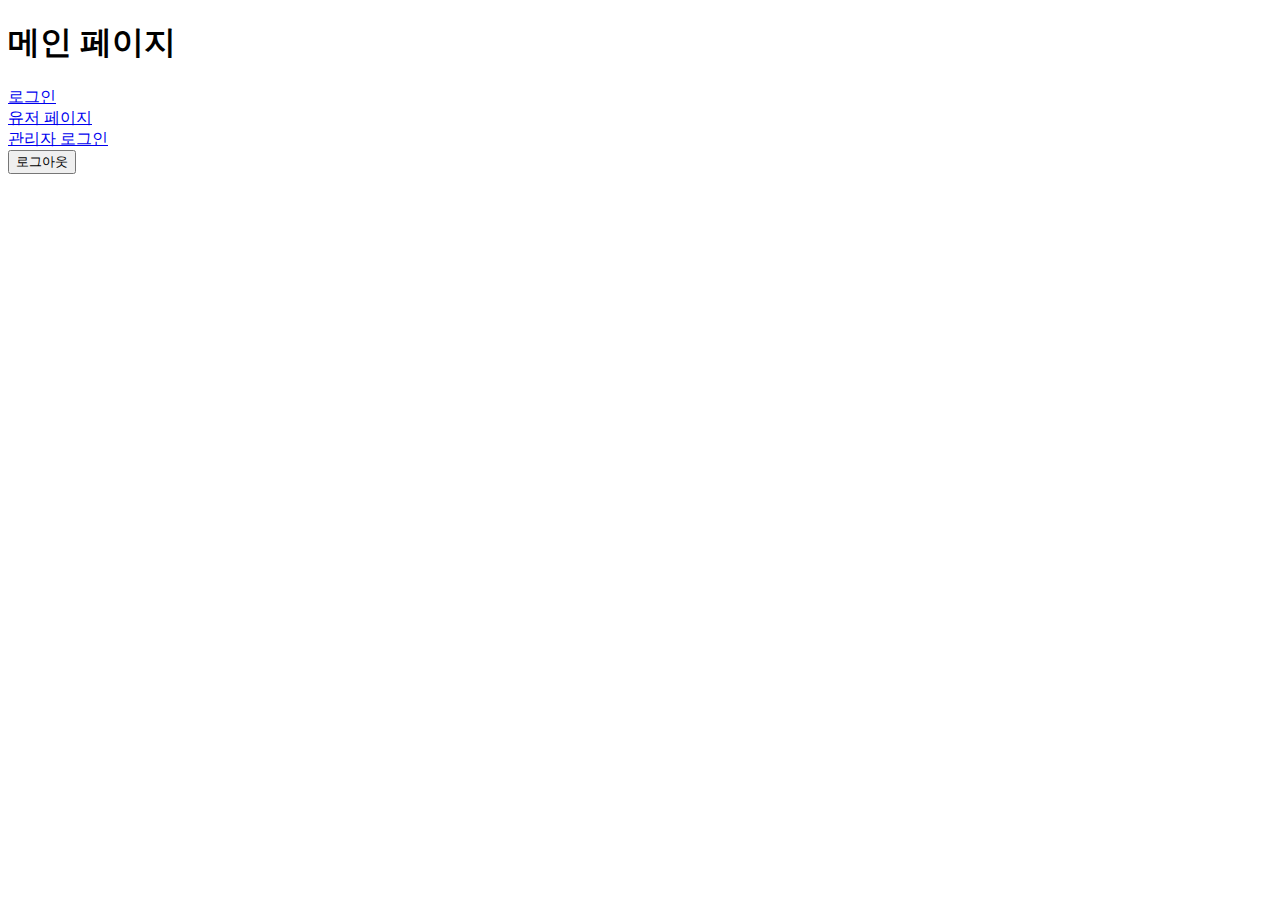
<file: Basic Login/src/main/resources/templates/index.html>
<!doctype html>
<html lang="ko" xmlns:th="http://www.thymeleaf.org" xmlns:sec="http://www.thymeleaf.org/extras/spring-security">
<head>
  <meta charset="utf-8">
  <meta name="viewport" content="width=device-width, initial-scale=1">
  <title>Basic Login</title>
  <link href="https://cdn.jsdelivr.net/npm/bootstrap@5.3.0-alpha1/dist/css/bootstrap.min.css" rel="stylesheet" integrity="sha384-GLhlTQ8iRABdZLl6O3oVMWSktQOp6b7In1Zl3/Jr59b6EGGoI1aFkw7cmDA6j6gD" crossorigin="anonymous">
  <link rel="stylesheet" th:href="@{/css/index.css}">
</head>
<body>
  <div class="container center-contents">
    <div class="row">
      <h1 class="title display-5">메인 페이지</h1>
    </div>
    <div class="links">
      <div class="link" sec:authorize="!authenticated">
        <a href="/login">로그인</a>
      </div>
      <div class="link" sec:authorize="authenticated">
        <a href="/user-page">유저 페이지</a>
      </div>
      <div class="link" sec:authorize="authenticated">
        <a href="/admin-page">관리자 로그인</a>
      </div>
      <div class="link" sec:authorize="authenticated">
        <form th:action="@{/logout}" method="post">
          <button class="btn btn-info" type="submit">로그아웃</button>
        </form>
      </div>
    </div>
  </div>
  <script src="https://cdn.jsdelivr.net/npm/bootstrap@5.3.0-alpha1/dist/js/bootstrap.bundle.min.js" integrity="sha384-w76AqPfDkMBDXo30jS1Sgez6pr3x5MlQ1ZAGC+nuZB+EYdgRZgiwxhTBTkF7CXvN" crossorigin="anonymous"></script>
</body>
</html>
</file>
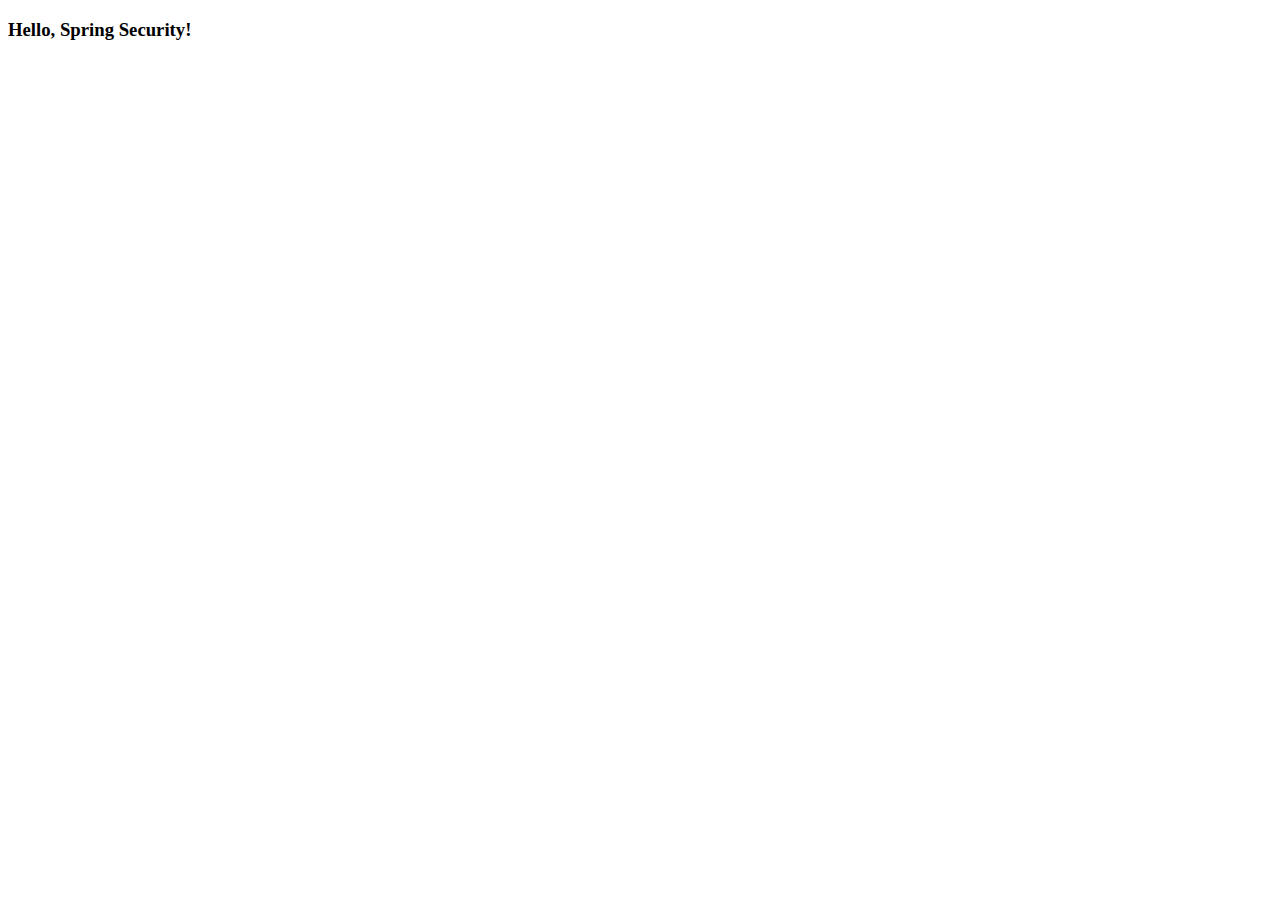
<file: Hello World/src/main/resources/static/index.html>
<!doctype html>
<html lang="ko">
<head>
  <meta charset="UTF-8">
  <meta name="viewport"
        content="width=device-width, user-scalable=no, initial-scale=1.0, maximum-scale=1.0, minimum-scale=1.0">
  <meta http-equiv="X-UA-Compatible" content="ie=edge">
  <title>Hello Spring Security</title>
</head>
<body>
  <h3>Hello, Spring Security!</h3>
</body>
</html>
</file>
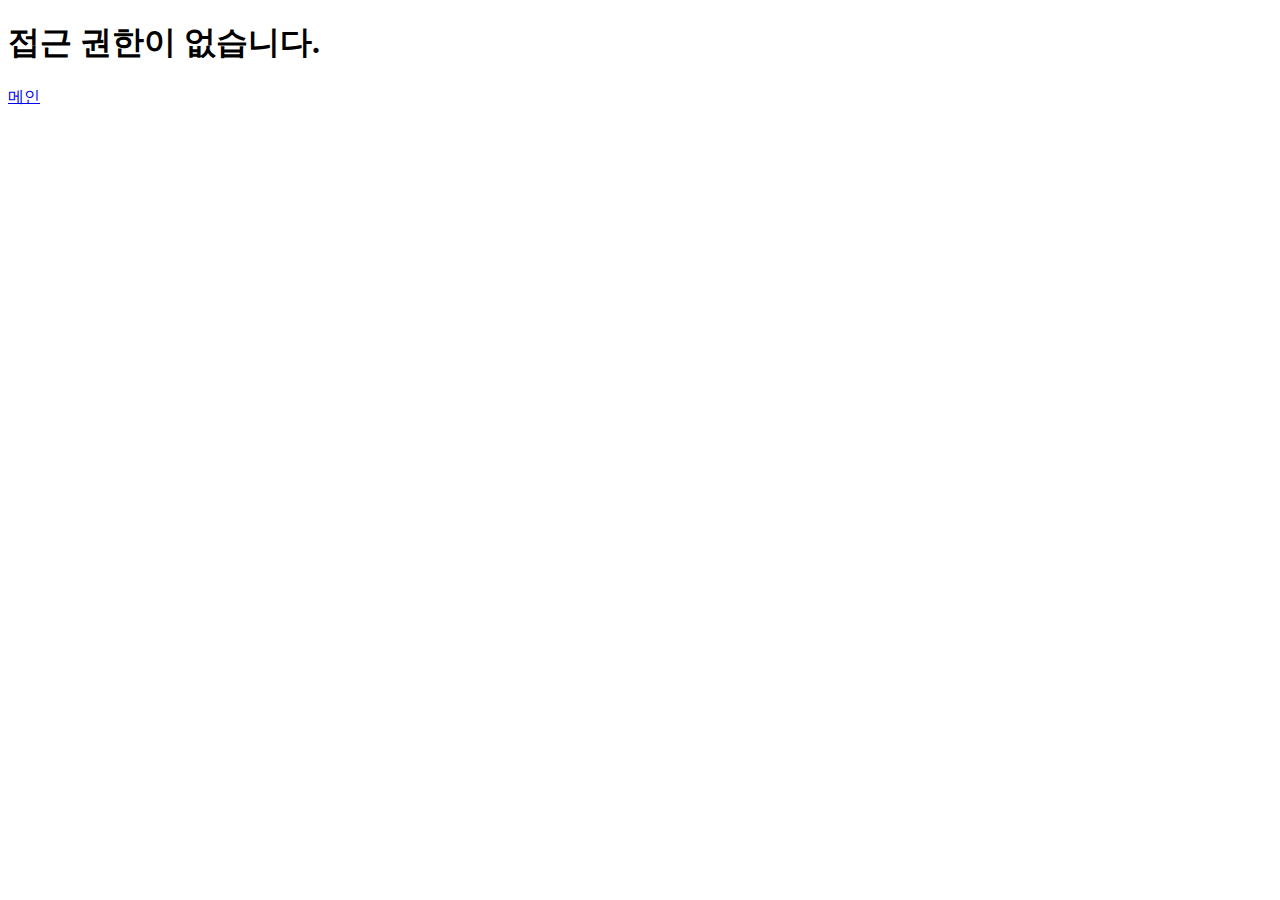
<file: Basic Login/src/main/resources/templates/AccessDenied.html>
<!doctype html>
<html lang="ko" xmlns:th="http://www.thymeleaf.org" xmlns:sec="http://www.thymeleaf.org/extras/spring-security">
<head>
  <meta charset="utf-8">
  <meta name="viewport" content="width=device-width, initial-scale=1">
  <title>Access Denied</title>
  <link href="https://cdn.jsdelivr.net/npm/bootstrap@5.3.0-alpha1/dist/css/bootstrap.min.css" rel="stylesheet" integrity="sha384-GLhlTQ8iRABdZLl6O3oVMWSktQOp6b7In1Zl3/Jr59b6EGGoI1aFkw7cmDA6j6gD" crossorigin="anonymous">
  <link rel="stylesheet" th:href="@{/css/index.css}">
</head>
<body>
  <div class="container center-contents">
    <div class="row">
      <h1 class="title display-5 text-danger">접근 권한이 없습니다.</h1>
    </div>
    <div class="links">
      <div class="link">
        <a href="/">메인</a>
      </div>
    </div>
  </div>
  <script src="https://cdn.jsdelivr.net/npm/bootstrap@5.3.0-alpha1/dist/js/bootstrap.bundle.min.js" integrity="sha384-w76AqPfDkMBDXo30jS1Sgez6pr3x5MlQ1ZAGC+nuZB+EYdgRZgiwxhTBTkF7CXvN" crossorigin="anonymous"></script>
</body>
</html>
</file>
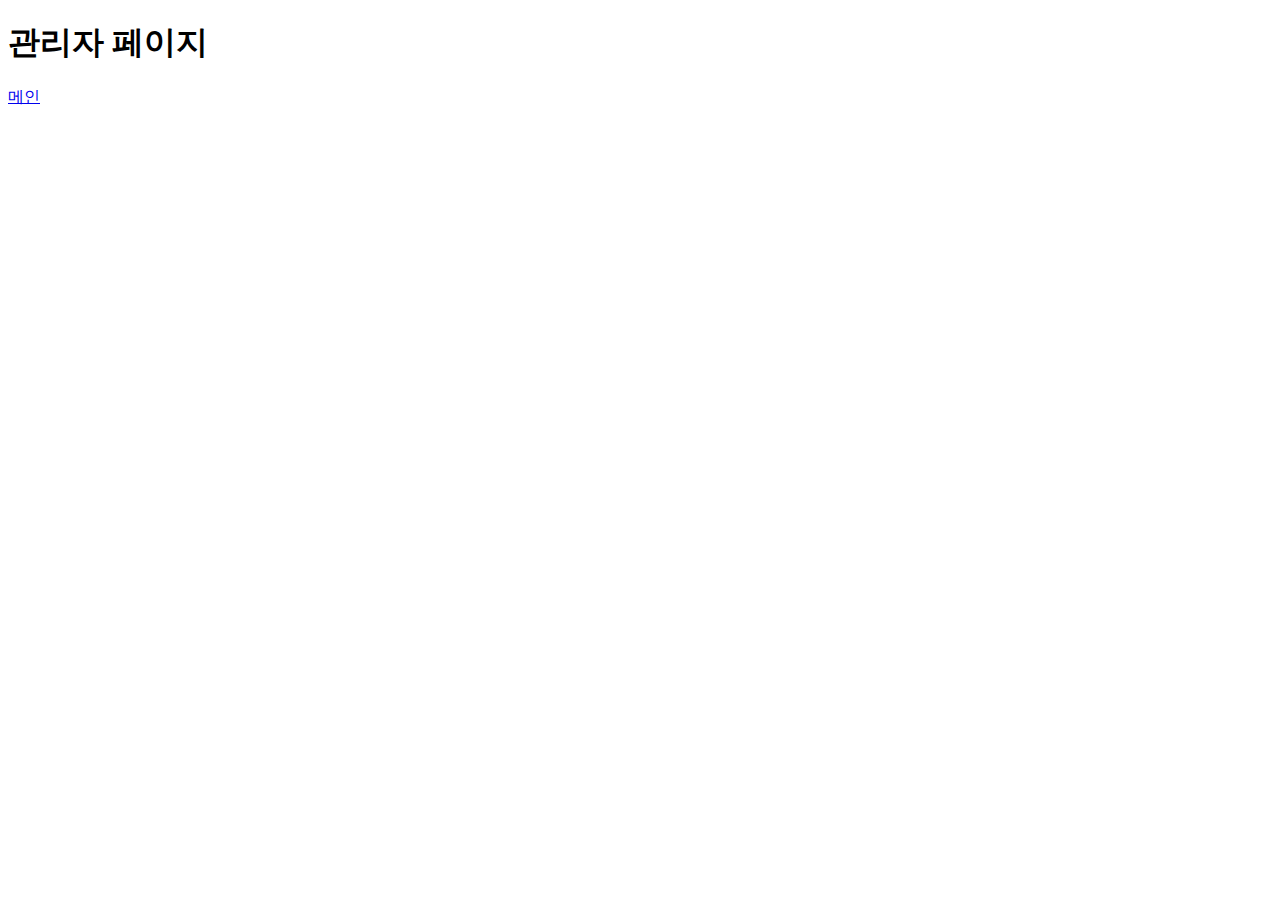
<file: Basic Login/src/main/resources/templates/AdminPage.html>
<!DOCTYPE html>
<html lang="ko" xmlns:th="http://www.thymeleaf.org" xmlns:sec="http://www.thymeleaf.org/extras/spring-security">
<head>
  <meta charset="utf-8">
  <meta name="viewport" content="width=device-width, initial-scale=1">
  <title>Admin Page</title>
  <link href="https://cdn.jsdelivr.net/npm/bootstrap@5.3.0-alpha1/dist/css/bootstrap.min.css" rel="stylesheet" integrity="sha384-GLhlTQ8iRABdZLl6O3oVMWSktQOp6b7In1Zl3/Jr59b6EGGoI1aFkw7cmDA6j6gD" crossorigin="anonymous">
  <link rel="stylesheet" th:href="@{/css/index.css}">
</head>
<body>
  <div class="container center-contents">
    <div class="row">
      <h1 class="title display-5 text-info">관리자 페이지</h1>
    </div>
    <div class="links">
      <div class="link">
        <a href="/">메인</a>
      </div>
    </div>
  </div>
  <script src="https://cdn.jsdelivr.net/npm/bootstrap@5.3.0-alpha1/dist/js/bootstrap.bundle.min.js" integrity="sha384-w76AqPfDkMBDXo30jS1Sgez6pr3x5MlQ1ZAGC+nuZB+EYdgRZgiwxhTBTkF7CXvN" crossorigin="anonymous"></script>
</body>
</html>
</file>
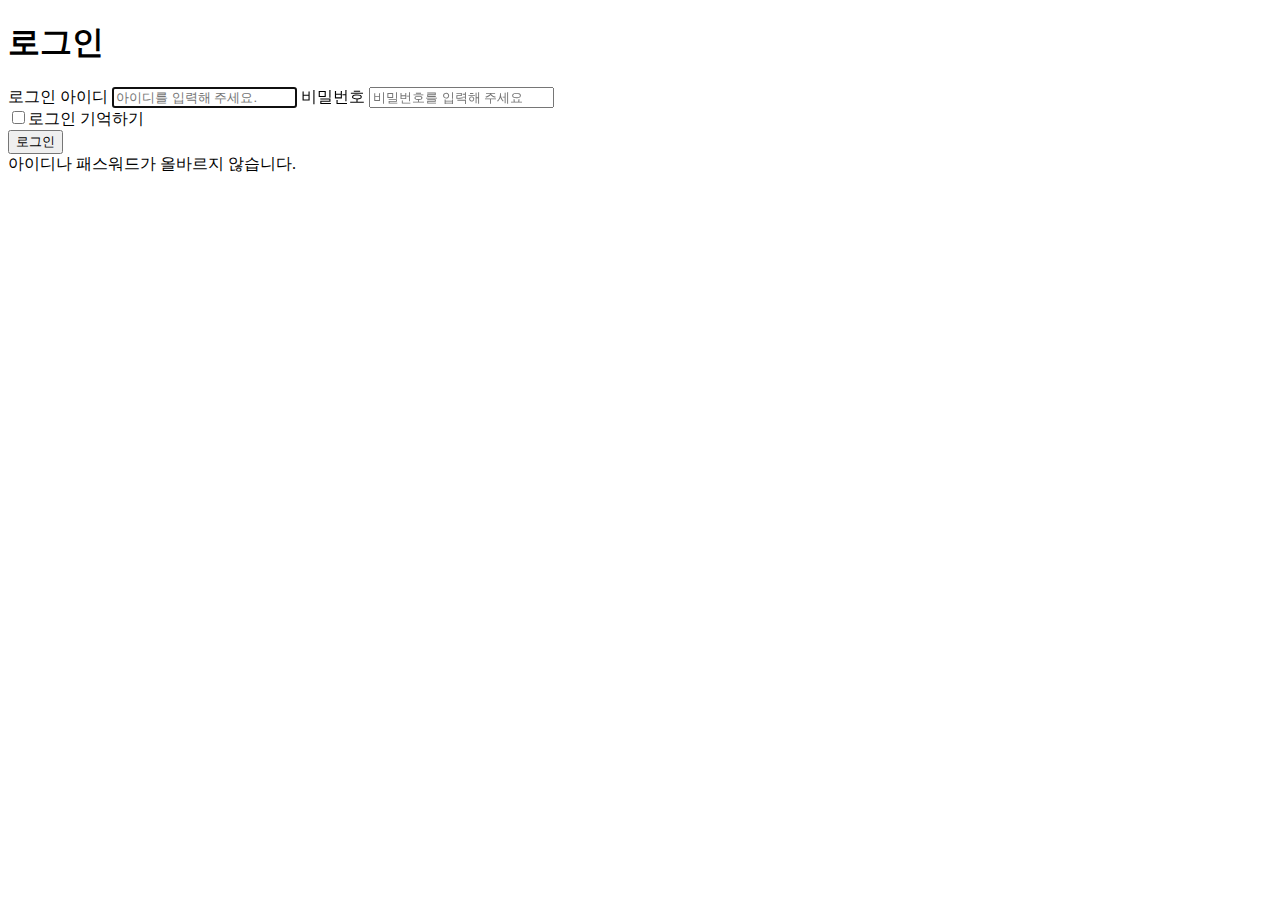
<file: Basic Login/src/main/resources/templates/LoinForm.html>
<!doctype html>
<html lang="ko" xmlns:th="http://www.thymeleaf.org" xmlns:sec="http://www.thymeleaf.org/extras/spring-security">
<head>
  <meta charset="utf-8">
  <meta name="viewport" content="width=device-width, initial-scale=1">
  <title>Login</title>
  <link href="https://cdn.jsdelivr.net/npm/bootstrap@5.3.0-alpha1/dist/css/bootstrap.min.css" rel="stylesheet" integrity="sha384-GLhlTQ8iRABdZLl6O3oVMWSktQOp6b7In1Zl3/Jr59b6EGGoI1aFkw7cmDA6j6gD" crossorigin="anonymous">
  <link rel="stylesheet" th:href="@{/css/login.css}">
</head>
<body>
  <div class="container center-contents">
    <div class="row">
      <form class="form-signin" method="post" th:action="@{/loginprocess}">
        <h1 class="h3 mb-3 font-weight-normal">로그인</h1>
        <label for="username" class="sr-only">로그인 아이디</label>
        <input id="username"
               name="username"
               class="form-control"
               placeholder="아이디를 입력해 주세요."
               required autofocus>
        <label for="password" class="sr-only">비밀번호</label>
        <input type="password"
               id="password"
               name="password"
               class="form-control"
               placeholder="비밀번호를 입력해 주세요"
               required>
        <div class="checkbox mb-3">
          <label>
            <input type="checkbox" name="remember-me">로그인 기억하기
          </label>
        </div>
        <button class="btn btn-lg btn-primary btn-block"  type="submit">로그인</button>
        <div class="error-message" th:if="${loginError}">
          <span>아이디나 패스워드가 올바르지 않습니다.</span>
        </div>
      </form>
    </div>
  </div>
  <script src="https://cdn.jsdelivr.net/npm/bootstrap@5.3.0-alpha1/dist/js/bootstrap.bundle.min.js" integrity="sha384-w76AqPfDkMBDXo30jS1Sgez6pr3x5MlQ1ZAGC+nuZB+EYdgRZgiwxhTBTkF7CXvN" crossorigin="anonymous"></script>
</body>
</html>
</file>
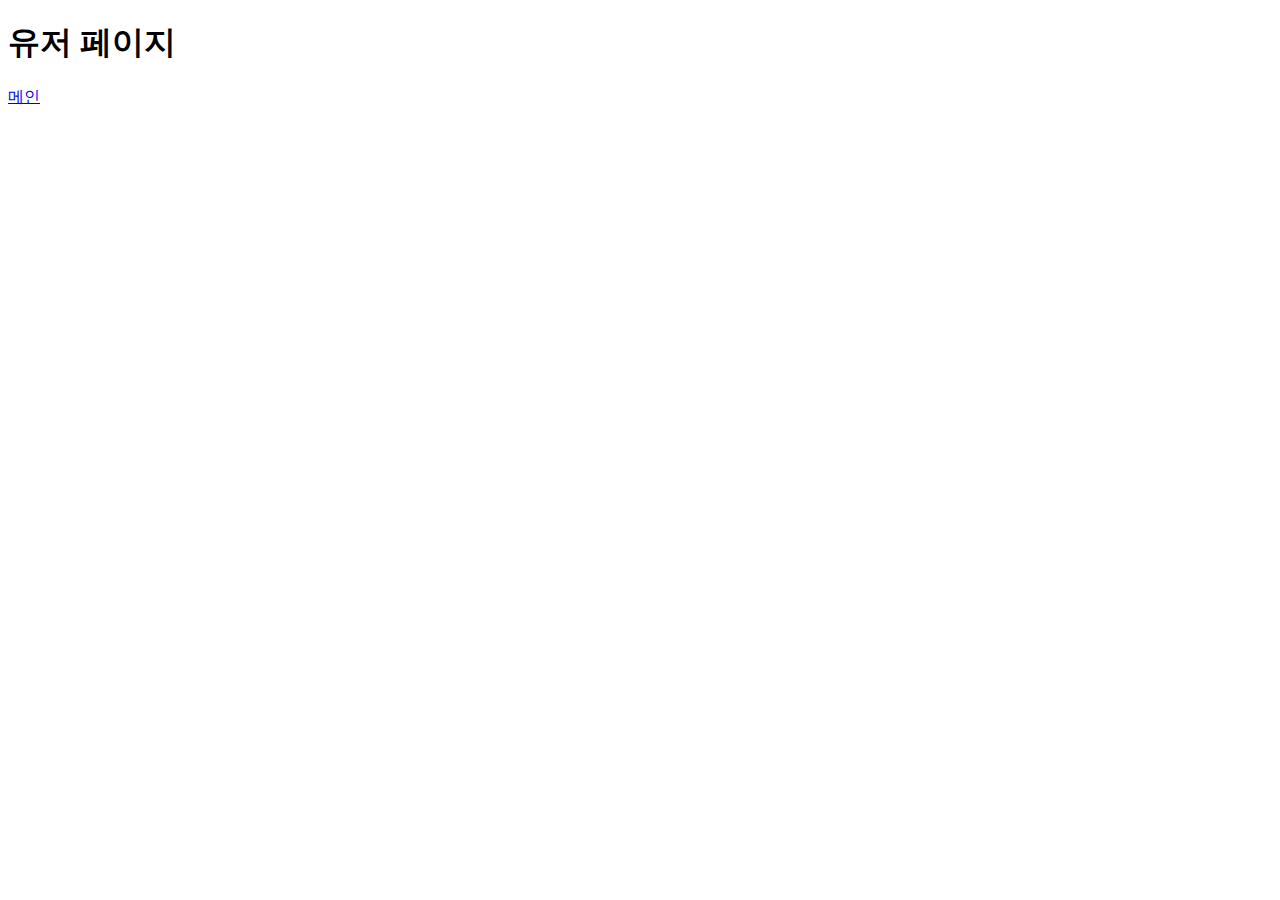
<file: Basic Login/src/main/resources/templates/UserPage.html>
<!doctype html>
<html lang="ko" xmlns:th="http://www.thymeleaf.org" xmlns:sec="http://www.thymeleaf.org/extras/spring-security">
<head>
  <meta charset="utf-8">
  <meta name="viewport" content="width=device-width, initial-scale=1">
  <title>User Page</title>
  <link href="https://cdn.jsdelivr.net/npm/bootstrap@5.3.0-alpha1/dist/css/bootstrap.min.css" rel="stylesheet" integrity="sha384-GLhlTQ8iRABdZLl6O3oVMWSktQOp6b7In1Zl3/Jr59b6EGGoI1aFkw7cmDA6j6gD" crossorigin="anonymous">
  <link rel="stylesheet" th:href="@{/css/index.css}">
</head>
<body>
  <div class="container center-contents">
    <div class="row">
      <h1 class="title display-5 text-info">유저 페이지</h1>
    </div>
    <div class="links">
      <div class="link">
        <a href="/">메인</a>
      </div>
    </div>
  </div>
  <script src="https://cdn.jsdelivr.net/npm/bootstrap@5.3.0-alpha1/dist/js/bootstrap.bundle.min.js" integrity="sha384-w76AqPfDkMBDXo30jS1Sgez6pr3x5MlQ1ZAGC+nuZB+EYdgRZgiwxhTBTkF7CXvN" crossorigin="anonymous"></script>
</body>
</html>
</file>
